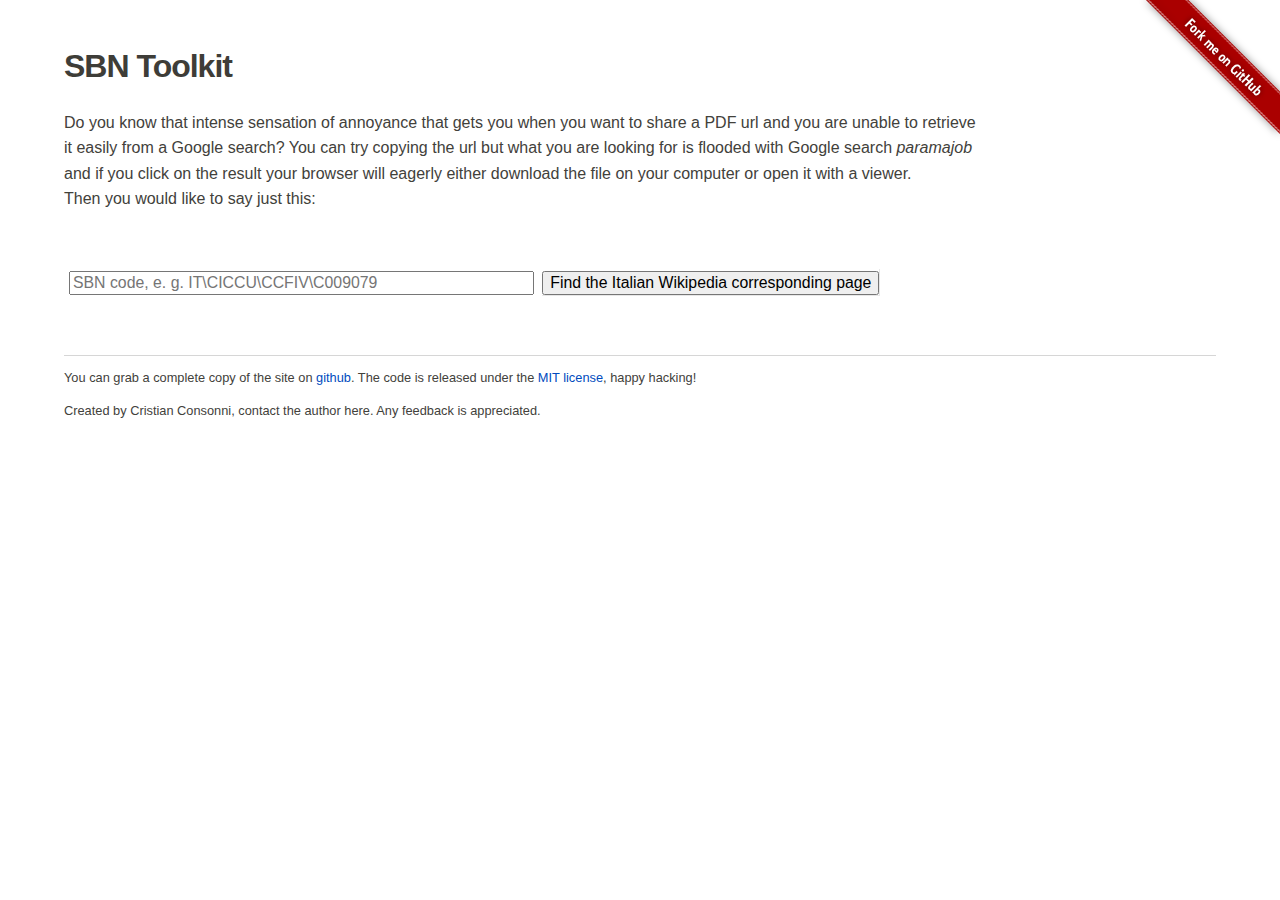
<file: app/static/index.html>
<!DOCTYPE HTML PUBLIC "-//W3C//DTD HTML 4.01//EN" "http://www.w3.org/TR/html4/strict.dtd">
<html xmlns="http://www.w3.org/1999/xhtml" lang="en-US" xml:lang="en-US"><meta charset="utf-8">
 <head>
    <!-- Standard Metadata -->
    <title>SBN Toolkit</title>
    <meta name="generator" content="Bluefish 2.2.3" />
    <meta name='abstract' content='' />
    <meta name='description' content='Retrieve a Wikipedia page from SBN authority control codes.' />
    <meta name='keywords' content='Wikipedia, search, VIAF, SBN, authority control' />
    <meta name="copyright" content="Cristian Consonni">

    <!-- Dublin Core Metadata -->
    <meta name="DC.identifier" content="" />
    <meta name="DC.creator" lang="en" content="Cristian Consonni">
    <meta name="DC.date.created" lang="en" content="2013-10-29">
    <meta name="DC.date.modified" lang="en" content="2013-10-29">
    <meta name="DC.format" lang="en" content="text/html">
    <meta name="DC.language" content="en">

    <!-- Open Graph Metadata -->
    <meta property="og:site_name" content="gmtpun.org">
    <meta property="og:title" content="SBN Toolkit">
    <meta property="og:description" content="Retrieve a Wikipedia page from SBN authority control codes.">
    <meta property="og:type" content="website">
    <meta property="og:url" content="">

    <!-- Navigation -->
    <link rel="home" href="/">

    <!-- Icons -->
    <link rel="shortcut icon" href="/favicon.ico" type="image/png" />
 
    <!-- CSS -->
    <link rel="stylesheet" href="css/style.css">
    <link rel="stylesheet" href="css/sbntoolkit.css">

    <!-- JS -->
    <script src="//ajax.googleapis.com/ajax/libs/jquery/1.10.2/jquery.min.js"></script>
    <script type="text/javascript" src="js/sbntoolkit.js"></script>
</head>

<body>
    <a id="github" href="github">
        <img id="github-ribbon-right" src="images/forkme_right_red_aa0000.png" alt="Fork me on GitHub" />
    </a>

    <div id="container">

        <h1>SBN Toolkit</h1>

        <div id="premise">
        Do you know that intense sensation of annoyance that gets you when you want to share a PDF url and you are unable 
        to retrieve it easily from a Google search?
        You can try copying the url but what you are looking for is flooded with Google search <em>paramajob</em> and if you click
        on the result your browser will eagerly either download the file on your computer or open it with a viewer.<br />
        <span>Then you would like to say just this:</span></p>
        </div>
 
        <div id="primary-content">
           <form class='inputform' method="post"> 
                  <input id='search' title='Insert SBN code here.' type='text' placeholder='SBN code, e. g. IT\CICCU\CCFIV\C009079' value=''/>
                  <span class='button_wrapper'>
                      <input id='submit' type='submit' value='Find the Italian Wikipedia corresponding page' />
                  </span>
              </form>
        </div>

        <div id="results-placeholder">
        </div>

        <div id="footer" role="contentinfo">
          <p>
          You can grab a complete copy of the site on <a href="/github">github</a>. The code is released under the 
          <a id="license" href="#">MIT license</a>, happy hacking! 
          </p>
          
          <div id="license-text">The MIT License (MIT)<br />
            Copyright (c) 2013 Cristian Consonni<br />
                  <br />
                Permission is hereby granted, free of charge, to any person obtaining a copy
                of this software and associated documentation files (the "Software"), to deal
                in the Software without restriction, including without limitation the rights
                to use, copy, modify, merge, publish, distribute, sublicense, and/or sell
                copies of the Software, and to permit persons to whom the Software is
                furnished to do so, subject to the following conditions:<br />
                   <br />
                The above copyright notice and this permission notice shall be included in
                all copies or substantial portions of the Software.<br />
                  <br />
                THE SOFTWARE IS PROVIDED "AS IS", WITHOUT WARRANTY OF ANY KIND, EXPRESS OR
                IMPLIED, INCLUDING BUT NOT LIMITED TO THE WARRANTIES OF MERCHANTABILITY,
                FITNESS FOR A PARTICULAR PURPOSE AND NONINFRINGEMENT. IN NO EVENT SHALL THE
                AUTHORS OR COPYRIGHT HOLDERS BE LIABLE FOR ANY CLAIM, DAMAGES OR OTHER
                LIABILITY, WHETHER IN AN ACTION OF CONTRACT, TORT OR OTHERWISE, ARISING FROM,
                OUT OF OR IN CONNECTION WITH THE SOFTWARE OR THE USE OR OTHER DEALINGS IN
                THE SOFTWARE.</div>
                
          <p>Created by Cristian Consonni, contact the author here. Any feedback is appreciated.</p>

        </div><!-- /#footer -->
    </div><!-- /#container -->


</body>
</html>
</file>
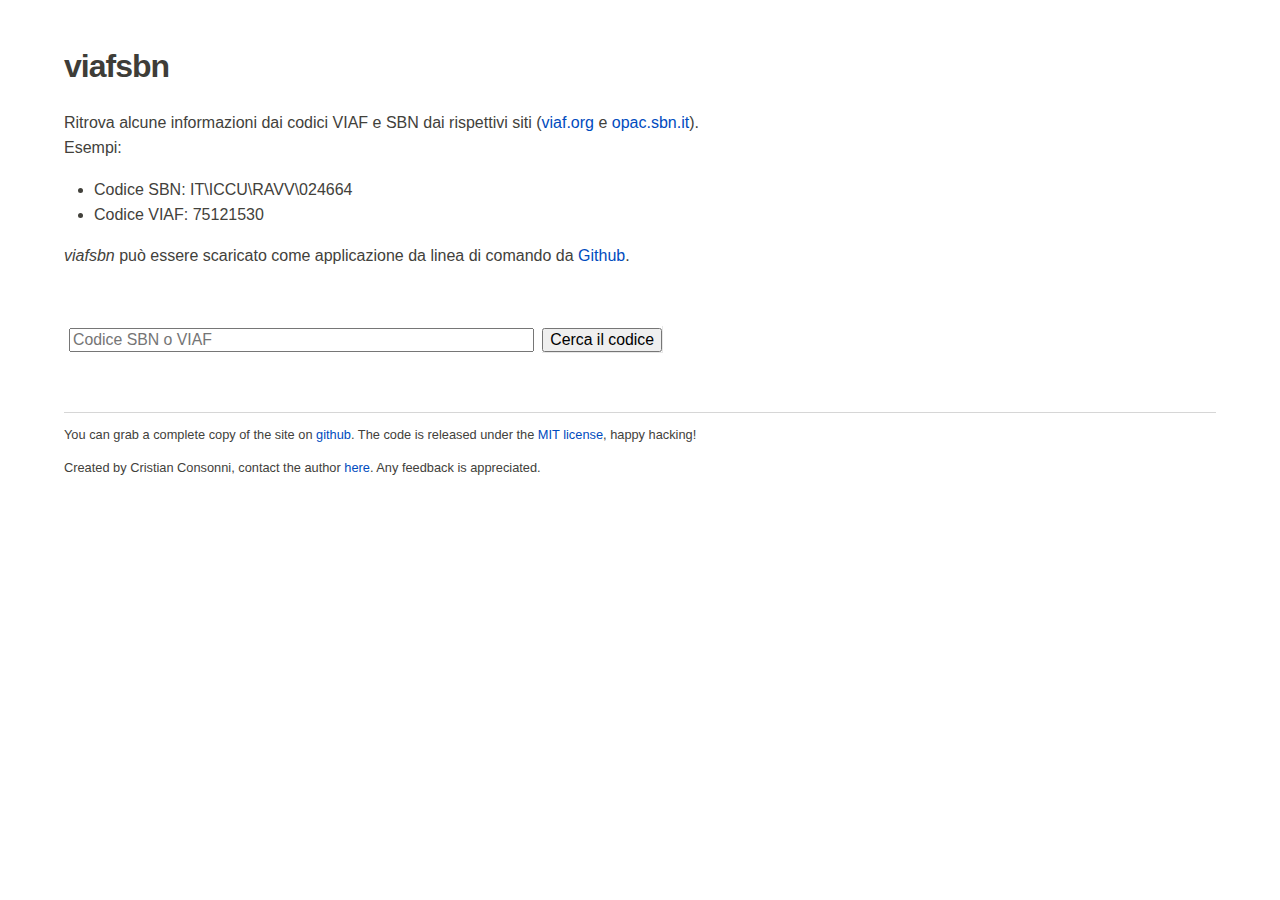
<file: app/static/viafsbn.html>
<!DOCTYPE HTML PUBLIC "-//W3C//DTD HTML 4.01//EN" "http://www.w3.org/TR/html4/strict.dtd">
<html xmlns="http://www.w3.org/1999/xhtml" lang="en-US" xml:lang="en-US"><meta charset="utf-8">
 <head>
    <!-- Standard Metadata -->
    <title>SBN Toolkit</title>
    <meta name='abstract' content='' />
    <meta name='description' content='Retrieve a Wikipedia page from SBN authority control codes.' />
    <meta name='keywords' content='Wikipedia, search, VIAF, SBN, authority control' />
    <meta name="copyright" content="Cristian Consonni">

    <!-- Dublin Core Metadata -->
    <meta name="DC.identifier" content="" />
    <meta name="DC.creator" lang="en" content="Cristian Consonni">
    <meta name="DC.date.created" lang="en" content="2013-10-29">
    <meta name="DC.date.modified" lang="en" content="2013-10-29">
    <meta name="DC.format" lang="en" content="text/html">
    <meta name="DC.language" content="en">

    <!-- Open Graph Metadata -->
    <meta property="og:site_name" content="gmtpun.org">
    <meta property="og:title" content="SBN Toolkit">
    <meta property="og:description" content="Retrieve a Wikipedia page from SBN authority control codes.">
    <meta property="og:type" content="website">
    <meta property="og:url" content="">

    <!-- Navigation -->
    <link rel="home" href="/">

    <!-- Icons -->
    <link rel="shortcut icon" href="/favicon.ico" type="image/png" />
 
    <!-- CSS -->
    <link rel="stylesheet" href="css/style.css">
    <link rel="stylesheet" href="css/sbntoolkit.css">

    <!-- JS -->
    <script src="//ajax.googleapis.com/ajax/libs/jquery/1.10.2/jquery.min.js"></script>
    <script type="text/javascript" src="js/sbntoolkit.js"></script>
</head>

<body>
    <div id="container">

        <h1>viafsbn</h1>

        <div id="premise">
            Ritrova alcune informazioni dai codici VIAF e SBN dai rispettivi siti (<a href="https://www.viaf.org">viaf.org</a> e <a href="https://opac.sbn.it/">opac.sbn.it</a>).<br />
            <span>Esempi:
                <ul>
                    <li>Codice SBN: IT\ICCU\RAVV\024664</li>
                    <li>Codice VIAF: 75121530</li>
                </ul>
            </span>
            <em>viafsbn</em> può essere scaricato come applicazione da linea di comando da <a href="https://github.com/CristianCantoro/viafsbn">Github</a>.
        </div>
        <div id="primary-content">
           <form class='inputform' name='inputform' method="POST" action="/sbnt/"> 
                  <input id='search' title='Inserisci un codice SBN o VIAF.' type='text' name='code' placeholder='Codice SBN o VIAF' value=''/>
                  <span class='button_wrapper'>
                      <input id='submit' type='submit' value='Cerca il codice' />
                  </span>
            </form>
        </div>

        <div id="results-placeholder">
        </div>

        <div id="footer" role="contentinfo">
          <p>
          You can grab a complete copy of the site on <a href="/sbnt/github">github</a>. The code is released under the 
          <a id="license" href="#">MIT license</a>, happy hacking! 
          </p>
          
          <div id="license-text">The MIT License (MIT)<br />
            Copyright (c) 2013 Cristian Consonni<br />
                  <br />
                Permission is hereby granted, free of charge, to any person obtaining a copy
                of this software and associated documentation files (the "Software"), to deal
                in the Software without restriction, including without limitation the rights
                to use, copy, modify, merge, publish, distribute, sublicense, and/or sell
                copies of the Software, and to permit persons to whom the Software is
                furnished to do so, subject to the following conditions:<br />
                   <br />
                The above copyright notice and this permission notice shall be included in
                all copies or substantial portions of the Software.<br />
                  <br />
                THE SOFTWARE IS PROVIDED "AS IS", WITHOUT WARRANTY OF ANY KIND, EXPRESS OR
                IMPLIED, INCLUDING BUT NOT LIMITED TO THE WARRANTIES OF MERCHANTABILITY,
                FITNESS FOR A PARTICULAR PURPOSE AND NONINFRINGEMENT. IN NO EVENT SHALL THE
                AUTHORS OR COPYRIGHT HOLDERS BE LIABLE FOR ANY CLAIM, DAMAGES OR OTHER
                LIABILITY, WHETHER IN AN ACTION OF CONTRACT, TORT OR OTHERWISE, ARISING FROM,
                OUT OF OR IN CONNECTION WITH THE SOFTWARE OR THE USE OR OTHER DEALINGS IN
                THE SOFTWARE.</div>
                
          <p>Created by Cristian Consonni, contact the author <a href="http://www.google.com/recaptcha/mailhide/d?k=015WAm5_ZV3WJ9ypCL8wRi_w==&c=eMCD8sxBc1Q30KvwUL1jqC680Byi1J503veZMaY3ABI=">here</a>. Any feedback is appreciated.</p>

        </div><!-- /#footer -->
    </div><!-- /#container -->


</body>
</html>
</file>
<file: app/static/css/sbntoolkit.css>
/* @group Units */
.unit:after, .group:after { content: "."; display: block; height: 0; clear: both; visibility: hidden; }
.unit, .group { display: inline-block; }
* html .unit, * html .group { height: 1%; }
.unit, .group { display: block; }
/* @end */

/* @group Skiplinks */
#skip-links {
    /* Hide, but not from screen-readers */ 
    position: absolute !important;
    clip: rect(1px 1px 1px 1px);
    clip: rect(1px, 1px, 1px, 1px);
}
/* @end */
body {
    color: #42413b;
    background: #ffffff;
    font-size: 100%; /* 14px */
    line-height: 1.57; /* 22px */
    -webkit-font-smoothing: antialiased;
}
pre {
    border: none;
}
h1,h2,h3 {
    color: #3E3D38;
    font-weight: bold;
    letter-spacing: -1px;
}
h4,h5,h6,h1 strong,h2 strong,h3 strong,h4 strong,h5 strong,h6 strong {
    color: #3E3D38;
}

#container {
    width: 90%;
    margin: auto;
    background: #ffffff;
}

a { 
    text-decoration: none;
    -webkit-transition: color 0.1s linear;
}
a:visited {
    color: #c93968;
}
a:hover {
    color: #E60000;
}
a:active {
    color: #7979a7;
}

#beta {
    color: #929292;
    vertical-align: super;
    font-size: .7em;
}

#premise {
    margin-top: 25px;
    margin-bottom: 5px;
    width: 80%;
}

#primary-content {
    margin-top: 25px;
    margin-bottom: 25px;
    padding-top: 25px;
    padding-bottom: 25px;

}

.inputform {
    margin: 5px;
}

input {
    font-family: inherit;
}      

input.text {
    background: white;
    border: 1px solid #cccccc;
    border-bottom-color: #999999;
    border-right-color: #999999;
    color: black;
    font: 18px arial, sans-serif bold;
    height: 25px;
    margin: 0;
    padding: 5px 8px 0 6px;
    vertical-align: top;
}

input.text:focus {
  outline: none;
}

#search {
    width: 40%;
}

#result {
   max-width: 90;
   display: block;
}
#result-original-address {
    padding: 5px 30px;
    max-width: 25%;
    width: auto;
    white-space: nowrap;
    overflow: hidden;
    text-overflow: ellipsis;
    border: none;
    background-color: #FF0033;
    border-radius: 4px;
    display: inline-block;
}

#result-new-address {
    padding: 5px 30px;
    max-width: 25%;
    width: auto;
    white-space: nowrap;
    overflow: hidden;
    text-overflow: ellipsis;
    border: none;
    background-color: #FFFF33;
    border-radius: 4px;
    display: inline-block;
}

#result-filename {
    padding: 5px 30px;
    max-width: 25%;
    width: auto;
    white-space: nowrap;
    overflow: hidden;
    text-overflow: ellipsis;
    border: none;
    background-color: lightgreen;
    border-radius: 4px;
    display: inline-block;
}

#github { 
  float: right;
  margin-top: -3em;
}

#github-ribbon-right {
  float: right;
}

@media all and (max-width: 560px) {
    #github-ribbon-right {
        display: none;
    }
}

.button_wrapper {
  border-bottom: 1px solid #e7e7e7;
  border-right: 1px solid #e7e7e7;
  display: inline-block;
  margin: 3px 0 4px 4px;
}

.button_wrapper .inner {
  background: none repeat scroll 0 0 #eeeeee;
  border-color: #cccccc #999999 #999999 #cccccc;
  border-width: 1px;
  display: block;
  height: 30px;
}

#license-text {
    display: none;
    background-color: #eeeeee;
    padding: 10px 5px;
    border-radius: 10px;
    margin-bottom: 10px;
    display: inline-block;
}

#footer {
    background: #fff;
    width: 100%;
    font-size: 80%; /* 12px */
    border-top: 1px solid #D6D6D6;
    padding: 1em 0;
    bottom: 0;
    float: left;
}

div.pager {
    margin: 1em 0;
}

div.pager a {
    display: inline-block;
    margin-bottom: 4px;
}

div.pager span {
    display: inline-block;
    width: 1.8em;
    height: 1.8em;
    line-height: 1.8;
    text-align: center;
    cursor: pointer;
    background: #ccc;
    color: #000;
    margin-right: 0.5em;
}

div.pager span.active {
    background: #c00;
}

#sbn_found {
    padding: 5px 30px;
    width: auto;
    border: none;
    background-color: #A6FFAD;
    border-radius: 4px;
    display: inline-block;
}

#sbn_not_found {
    padding: 5px 30px;
    width: auto;
    border: none;
    background-color: #FF9E9E;
    border-radius: 4px;
    display: inline-block;
}

table {
    position: relative;
    vertical-align: middle;
}

th {
    vertical-align: middle;
    position: relative;
    line-height: 1.2em;
    height: 50px;
}

th.ordered {
    background-color: #C7D1DE;
}

th .sorticon {
    position: absolute;
    top: 2px;
    right: 5px;
}

th .sorticon a {
    width: 22px;
    height: 22px;
    margin: 2px;
    padding: -1px;
    display: block;
    /*border: solid 1px #000;*/
}

th .sorticon a.asc {
    background: url(../images/sort_s.png) no-repeat;
    background-position: 1px 1px;
}

th .sorticon a.desc {
    background: url(../images/sort_s.png) no-repeat;
    background-position: 1px -24px;
}

th .sorticon a.asc:hover {
    background-position: -31px 1px;
}

th .sorticon a.desc:hover {
    background: url(../images/sort_s.png) no-repeat;
    background-position: -31px -24px;
}

th.ordered .sorticon a.active {
    pointer-events: none;
    cursor: default;
}

th.ordered .sorticon a.asc.active {
    background-position: -63px 0px;
}

th.ordered .sorticon a.desc.active {
    background-position: -63px -24px;
}
</file>
<file: app/static/css/style.css>
/* @description

Base HTML5 reset and typographic styles

Based on HTML5 Boilerplate

*/

/* @override http://html5kit.site/assets/css/style.css */

/* @group Resets */
html, body, div, span, object, iframe, h1, h2, h3, h4, h5, h6, p, blockquote, pre, abbr, address, cite, code, del, dfn, em, img, ins, kbd, q, samp, small, strong, sub, sup, var, b, i, dl, dt, dd, ol, ul, li, fieldset, form, label, legend,
table, caption, tbody, tfoot, thead, tr, th, td, article, aside, figure, footer, header, hgroup, menu, nav, section, menu,
time, mark, audio, video {
	margin: 0;
	padding: 0;
	border: 0;
	outline: 0;
	font-size: 100%;
	vertical-align: baseline;
	background: transparent;
}
article, aside, figure, footer, header, 
hgroup, nav, section {
	display: block;
}

blockquote {
	padding-left: 1em;
	border-left: 4px solid #AAA;
}

blockquote, q {
	quotes: none;
}

blockquote:before, blockquote:after,
q:before, q:after {
	content: '';
	content: none;
}
/* @group Quotes */
:lang(af),:lang(nl),:lang(pl) { quotes: '\201E' '\201D' '\201A' '\2019'; }
:lang(bg),:lang(cs),:lang(de),:lang(is),:lang(lt),:lang(sk),:lang(sr),:lang(ro) { quotes: '\201E' '\201C' '\201A' '\2018'; }
:lang(da),:lang(hr) { quotes: '\00BB' '\00AB' '\203A' '\2039'; }
:lang(el),:lang(es),:lang(sq),:lang(tr) { quotes: '\00AB' '\00BB' '\2039' '\203A'; }
:lang(en-GB) { quotes: '\2018' '\2019' '\201C' '\201D'; }
:lang(fi),:lang(sv) { quotes: '\201D' '\201D' '\2019' '\2019'; }
:lang(fr) { quotes: '\ab\2005' '\2005\bb' '\2039\2005' '\2005\203a'; }
*[lang|='en'] q:before { content: '\201C'; }
*[lang|='en'] q:after { content: '\201D'; }
*[lang|='en'] q q:before { content: '\2018'; }
*[lang|='en'] q q:after { content: '\2019'; }
/* @end */

.dquo:first-child {
	margin-left: -0.5em;
}

a {
	margin: 0;
	padding: 0;
	font-size: 100%;
	vertical-align: baseline;
	background: transparent;
}

ins {
	color: #000;
	text-decoration: none;
}

mark {
	background-color: #ff9;
	color: #000;
	font-style: normal;
	font-weight: normal;
	padding: 2px 0;
}

del {
	text-decoration: line-through;
}

abbr[title], dfn[title] {
	border-bottom: 1px dotted #888;
}
abbr.required {
	border-bottom: none;
	color: red;
}

/* tables still need cellspacing="0" in the markup */

table {
	border-collapse: collapse;
	border-spacing: 0;
}

hr {
	display: block;
	height: 1px;
	border: 0;
	border-top: 1px solid #ccc;
	margin: 1em 0;
	padding: 0;
}

input, select {
	vertical-align: middle;
}

/* @end */

html { font-size: 100%; }
body {
	font-size: 75%;
	color: #444;
	background: #fff;
	font-family: "Helvetica Neue", Arial, Helvetica, sans-serif;
	line-height: 1.666666; /* 20px */
 }

.rnd {
    background: #DBDBDB;
    padding: 0.25em 0.2em 0.2em 0.2em;
    width: 0.1em;                   /* must have a width for IE6 (not necessarily         */
                                   /* fixed, but not "auto")                             */
    height: auto;
    position: relative;            /* not necessary for Firefox/Webkit, but will be used */
                                   /* in IE, so best to leave for consistency            */

    -webkit-border-radius: 9px;    /* CSS3 rounded borders for Safari                    */
    -moz-border-radius: 9px;       /* CSS3 rounded borders for Firefox                   */
    border-radius: 9px;
}

@media screen and (min-device-width: 480px) {
	body {
		text-rendering: optimizeLegibility;	
	}
}

table {
	font-size: inherit;
	font: 100%;
}

select, input, textarea {
	font: 99% sans-serif;
}
pre, code, kbd, samp {
	font-family: monospace, sans-serif;
}

a:hover, a:active {
	outline: none;
}

a, a:active, a:visited {
	color: #004bbe;
}
a:hover {
	color: #0064ff;
}

ul {
	margin-left: 30px;
	list-style-position: outside;
	margin-top: 1em;
	margin-bottom: 1em;
}
ol {
	margin-left: 30px;
	list-style-type: decimal;
	margin-top: 1em;
	margin-bottom: 1em;
}
ul ul, ul ol, ol ul, ol ol {
	margin-top: 0;
	margin-bottom: 0;
}
dl {
	margin-left: 30px;
	list-style-type: none;
	margin-top: 1em;
	margin-bottom: 1em;
}
dt {
	font-weight: bold;
	color: #000;
}
dd {
	margin-bottom: 0.5em;
}
p {
	margin-bottom: 1em;
}
small {
	font-size: 85%;
}

strong, b, th {
	font-weight: bold;
	color: #000;
}
img {
	vertical-align: bottom;
	margin: 0;
}
td, td img {
	vertical-align: top;
}
sub {
	vertical-align: sub;
	font-size: smaller;
}

sup {
	vertical-align: super;
	font-size: smaller;
}

pre {
	padding: 0;
	padding-left: 1em;
	margin: 1em 0;
	border-left: 4px solid #AAA;
	white-space: pre;
	white-space: pre-wrap;
	/* white-space: pre-line; - Removes whitespace before lines. Not very useful for code. */
	word-wrap: break-word;
}
h1,h2,h3,h4,h5,h6,h1 strong,h2 strong,h3 strong,h4 strong,h5 strong,h6 strong {
	color: #3E3D38;
}
h1 {
	font-size: 2em; /* 24px */
	line-height: 1.16666em; /* 28px */
	margin-top: 1.5em; /* 12px */
	margin-bottom: 0.166666em; /* 4px */
}
h2 {
	font-size: 1.6667em; /* 20px */
	line-height: 1.2em; /* 24px */
	margin-top: 0.9em;
	margin-bottom: 0.2em;
}
h3 {
  font-size: 1.3333em; /* 16px */
  line-height: 1.25em; /* 20px */
  margin-top: 1.125em;
  margin-bottom: 0.125em; /* 2px */
}
h4 {
  font-size: 1.1667em; /* 14px */
  line-height: 1.2857em; /* 18px */
  margin-top: 1.2857em;
  margin-bottom: 0.14285em; /* 2px */
}
h5 {
  font-size: 1em; /* 12px */
  line-height: 1.33333em; /* 16px */
  margin-top: 1.5em;
  margin-bottom: 0em;
}
h6 {
  font-size: 1em; /* 12px */
  line-height: 1.33333em; /* 16px */
  margin-top: 1.5em;
  margin-bottom: 0em;
}

/* @group Aligned Form Labels */
input[type="radio"] {
	vertical-align: text-bottom;
}

input[type="checkbox"] {
	vertical-align: bottom;
	*vertical-align: baseline;
}

.ie6 input {
	vertical-align: text-bottom;
}
/* @end */

label, input[type=button], input[type=submit], button {
	cursor: pointer;
}

button {
	width: auto;
	overflow: visible;
}

/* @group Tables */
table { border-collapse: collapse; margin-bottom: 1em;}
table thead th, table thead td { background-color: #F0F0F0; border: 1px solid #AAA; }
table caption { background: none; font-style: italic; color: #666; text-align: left; }
table td, table th { border: 1px solid #AAA; }
table th, table td { padding: 2px 6px; }
table.layout, table.layout thead, table.layout th, table.layout tbody, table.layout td { margin: 0; padding: 0; border: 0; background: none; }
/* @end */
.ie7 img {
	-ms-interpolation-mode: bicubic;
}

/* @group Non-semantic helper classes */

/* Image replacement */
.ir {
	display: block;
	text-indent: -999em;
	overflow: hidden;
	background-repeat: no-repeat;
}

/* Hide for both screenreaders and browsers */
.hidden {
	display: none;
	visibility: hidden;
}

/* Hide only visually, but have it available for screenreaders */
.visuallyhidden {
	position: absolute !important;
	clip: rect(1px 1px 1px 1px);
	clip: rect(1px, 1px, 1px, 1px);
}

/* @end */

/* @group Media Queries */

@media print {
	
	pre, blockquote {
		page-break-inside: avoid;
	}
	
	img {
		page-break-inside: avoid;
	}
	
	@page { margin: 0.5cm; }

	p, h2, h3 {
		orphans: 3;
		widows: 3;
	}

	h2, h3 {
		page-break-after: avoid;
	}

}

@media all and (orientation:portrait) {}

@media all and (orientation:landscape) {}

@media screen and (max-device-width: 480px) {
	html {
		-webkit-text-size-adjust: none;
		-ms-text-size-adjust: none;
	}
}

/* @end */
</file>
